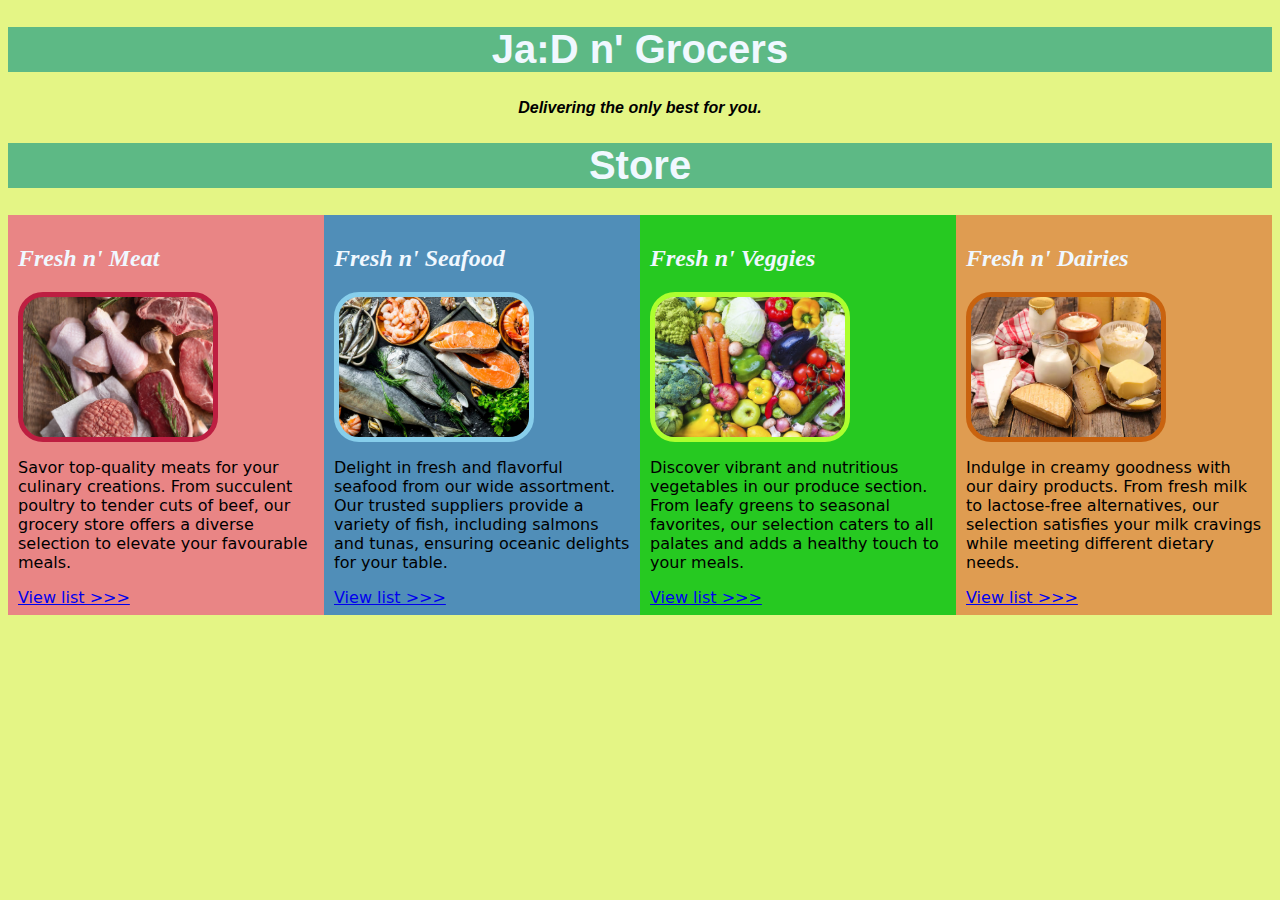
<file: index.html>
<!DOCTYPE html>
<html>
    <head>
        <link rel ="stylesheet" href = "index.css" type = "text/css">

        <meta charset="utf-8">
        <meta name="viewport" content="width=device-width, initial-scale=1">

        <title>Ja:D n' Grocers</title>

        <style>
        * {
            box-sizing: border-box;
        }

        .column {
        float: left;
        width: 25%;
        padding: 10px;
        height: 400px; 
        }

        .row:after {
        content: "";
        display: table;
        clear: both;
        }
        </style>
    </head>
<body>
<h1>Ja:D n' Grocers</h1>
<h4><i>Delivering the only best for you.</i></h4>
<h1>Store</h1>

<div class="row">
  <div class="column" style="background-color:#e98585;">
    <h2><i>Fresh n' Meat</i></h2>
    <p id="rcorners1" style="display: flex; justify-content: center; align-items: center;"></p>
    <p>Savor top-quality meats for your culinary creations. From succulent poultry to tender cuts of beef, our grocery store offers a diverse selection to elevate your favourable meals.</p>
    <p><a href="Assignment 1 (CSC574) Fresh n' Meat.html">View list >>></a></p>
  </div>

  <div class="column" style="background-color:#508eb8;">
    <h2><i>Fresh n' Seafood</i></h2>
    <p id="rcorners2" style="display: flex; justify-content: center; align-items: center;"></p>
    <p>Delight in fresh and flavorful seafood from our wide assortment. Our trusted suppliers provide a variety of fish, including salmons and tunas, ensuring oceanic delights for your table.</p>
    <p><a href="Assignment 1 (CSC574) Fresh n' Seafood.html">View list >>></a></p>
  </div>

  <div class="column" style="background-color:#26c921;">
    <h2><i>Fresh n' Veggies</i></h2>
    <p id="rcorners3" style="display: flex; justify-content: center; align-items: center;"></p>
    <p>Discover vibrant and nutritious vegetables in our produce section. From leafy greens to seasonal favorites, our selection caters to all palates and adds a healthy touch to your meals.</p>
    <p><a href="Assignment 1 (CSC574) Fresh n' Veggies.html">View list >>></a></p> 
    </div>

  <div class="column" style="background-color:#df9c51;">
    <h2><i>Fresh n' Dairies</i></h2>
    <p id="rcorners4" style="display: flex; justify-content: center; align-items: center;"></p>
    <p>Indulge in creamy goodness with our dairy products. From fresh milk to lactose-free alternatives, our selection satisfies your milk cravings while meeting different dietary needs.</p>
    <p><a href="Assignment 1 (CSC574) Fresh n' Dairies.html">View list >>></a></p>
  </div>
</div>

</body>
</html>
</file>
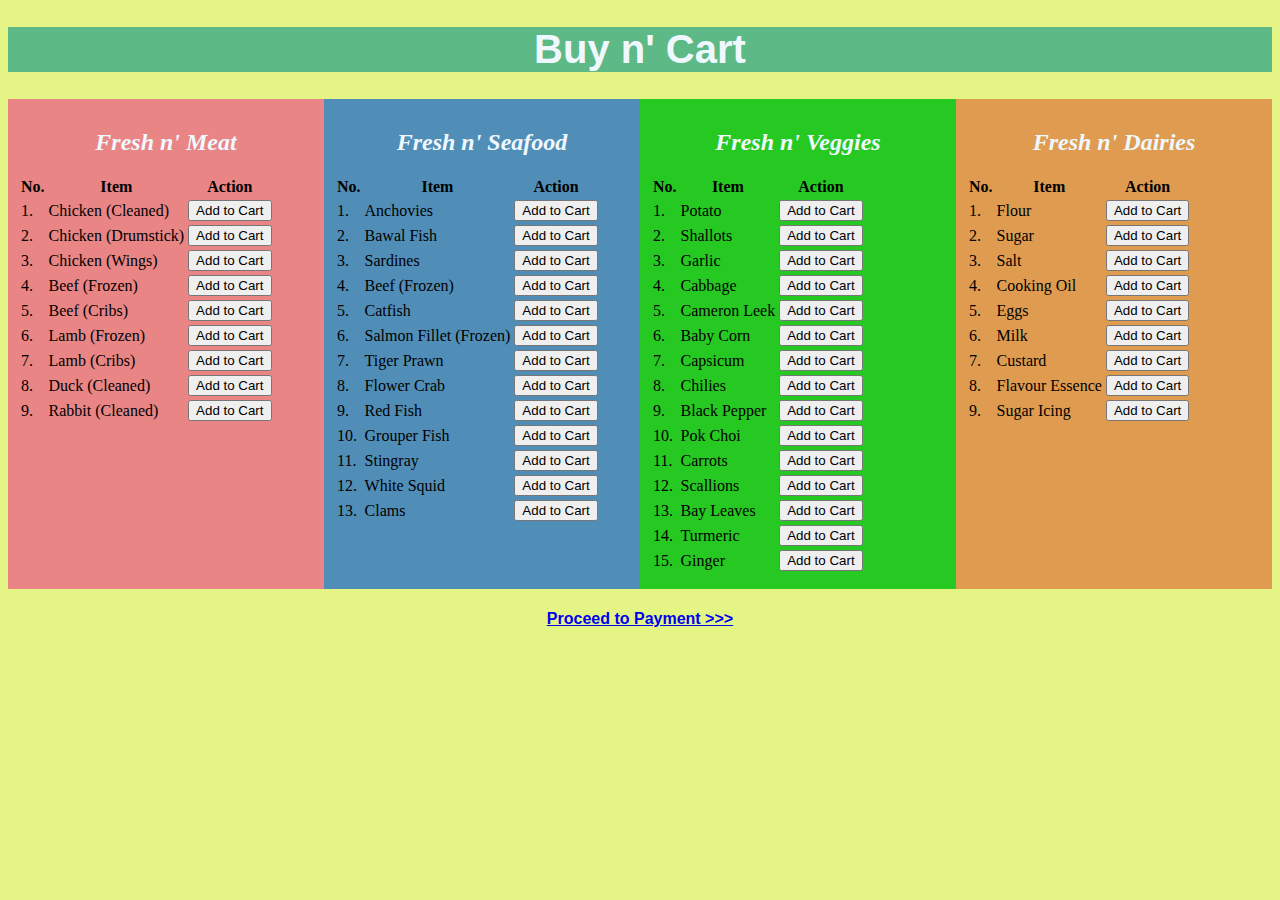
<file: Assignment 1 (CSC574) Cart Purchase.html>
<!DOCTYPE html>
<html>
<head>
    <title>Buy n' Cart</title>
    <style>
      h1 {
        font-size: 40px ;
        text-align: center ;
        -webkit-text-fill-color: aliceblue;
        font-family: 'Lucida Sans', 'Lucida Sans Regular', 'Lucida Grande', 'Lucida Sans Unicode', Geneva, Verdana, sans-serif ;
        background-color: rgb(93, 185, 133);
      }

      h2 {
        -webkit-text-fill-color: aliceblue;
        text-align: center;
      }

      h4 {    
        text-align: center ;
        font-family:'Lucida Sans', 'Lucida Sans Regular', 'Lucida Grande', 'Lucida Sans Unicode', Geneva, Verdana, sans-serif  ;
      }

      body {
        background-color: rgb(228, 245, 133);
      }

      p {
        font-family: system-ui, -apple-system, BlinkMacSystemFont, 'Segoe UI', Roboto, Oxygen, Ubuntu, Cantarell, 'Open Sans', 'Helvetica Neue', sans-serif;
        text-align: center ;
      }

      * {
            box-sizing: border-box;
      }

      .column {
        float: left;
        width: 25%;
        padding: 10px;
        height: 490px; 
      }

      .row:after {
        content: "";
        display: table;
        clear: both;
      }
    </style>


</head>

<body>

  <script>
    var totalPrice = 0;

    function addToCart(item, price) {
      totalPrice += parseFloat(price.split(' ')[1]);
      alert(item + " added to cart.\nTotal Price: RM " + totalPrice.toFixed(2));
    }

  </script>

  <h1>Buy n' Cart</h1>
  <div class="row">
    <div class="column" style="background-color:#e98585;">
      <h2><i>Fresh n' Meat</i></h2>
      <table>
          <tr>
              <th>No.</th>
              <th>Item</th>
              <th>Action</th>
          </tr>
          <tr>
            <td>1.</td>
            <td>Chicken (Cleaned)</td>
            <td><button onclick="addToCart('Chicken (Cleaned)', 'RM 8.99')">Add to Cart</button></td>
          </tr>
          <tr>
            <td>2.</td>
            <td>Chicken (Drumstick)</td>
            <td><button onclick="addToCart('Chicken (Drumstick)', 'RM 6.99')">Add to Cart</button></td>
          </tr>
          <tr>
            <td>3.</td>
            <td>Chicken (Wings)</td>
            <td><button onclick="addToCart('Chicken (Wings)', 'RM 5.99')">Add to Cart</button></td>
          </tr>
          </tr>
        <tr>
            <td>4.</td>
            <td>Beef (Frozen)</td>
            <td><button onclick="addToCart('Beef (Frozen)', 'RM 14.99')">Add to Cart</button></td>
        </tr>
        <tr>
            <td>5.</td>
            <td>Beef (Cribs)</td>
            <td><button onclick="addToCart('Beef (Cribs)', 'RM 14.99')">Add to Cart</button></td>
        </tr>
        <tr>
            <td>6.</td>
            <td>Lamb (Frozen)</td>
            <td><button onclick="addToCart('Lamb (Frozen)', 'RM 24.99')">Add to Cart</button></td>
        </tr>
        <tr>
            <td>7.</td>
            <td>Lamb (Cribs)</td>
            <td><button onclick="addToCart('Lamb (Cribs)', 'RM 14.99')">Add to Cart</button></td>
        </tr>
        <tr>
            <td>8.</td>
            <td>Duck (Cleaned)</td>
            <td><button onclick="addToCart('Duck (Cleaned)', 'RM 9.99')">Add to Cart</button></td>
        </tr>
        <tr>
            <td>9.</td>
            <td>Rabbit (Cleaned)</td>
            <td><button onclick="addToCart('Rabbit (Cleaned)', 'RM 19.99')">Add to Cart</button></td>
        </tr>
      </table>
    </div>
    
    <div class="column" style="background-color:#508eb8;">
      <h2><i>Fresh n' Seafood</i></h2>
      <table>
          <tr>
            <th>No.</th>
            <th>Item</th>
            <th>Action</th>
          </tr>
          <tr>
            <td>1.</td>
            <td>Anchovies</td>
            <td><button onclick="addToCart('Anchovies', 'RM 7.99')">Add to Cart</button></td>
          </tr>
          <tr>
            <td>2.</td>
            <td>Bawal Fish</td>
            <td><button onclick="addToCart('Bawal Fish', 'RM 11.99')">Add to Cart</button></td>
          </tr>
          <tr>
            <td>3.</td>
            <td>Sardines</td>
            <td><button onclick="addToCart('Sardines', 'RM 4.99')">Add to Cart</button></td>
          </tr>
          </tr>
        <tr>
            <td>4.</td>
            <td>Beef (Frozen)</td>
            <td><button onclick="addToCart('Dori Fillet (Frozen)', 'RM 9.99')">Add to Cart</button></td>
        </tr>
        <tr>
            <td>5.</td>
            <td>Catfish</td>
            <td><button onclick="addToCart('Catfish', 'RM 8.99')">Add to Cart</button></td>
        </tr>
        <tr>
            <td>6.</td>
            <td>Salmon Fillet (Frozen)</td>
            <td><button onclick="addToCart('Salmon Fillet (Frozen)', 'RM 34.99')">Add to Cart</button></td>
        </tr>
        <tr>
            <td>7.</td>
            <td>Tiger Prawn</td>
            <td><button onclick="addToCart('Tiger Prawn', 'RM 19.99')">Add to Cart</button></td>
        </tr>
        <tr>
            <td>8.</td>
            <td>Flower Crab</td>
            <td><button onclick="addToCart('Flower Crab', 'RM 14.99')">Add to Cart</button></td>
        </tr>
        <tr>
            <td>9.</td>
            <td>Red Fish</td>
            <td><button onclick="addToCart('Red Fish', 'RM 9.99')">Add to Cart</button></td>
        </tr>
        <tr>
          <td>10.</td>
          <td>Grouper Fish</td>
          <td><button onclick="addToCart('Grouper Fish', 'RM 8.99')">Add to Cart</button></td>
        </tr>
        <tr>
          <td>11.</td>
          <td>Stingray</td>
          <td><button onclick="addToCart('Stingray', 'RM 9.99')">Add to Cart</button></td>
        </tr>
        <tr>
          <td>12.</td>
          <td>White Squid</td>
          <td><button onclick="addToCart('White Squid', 'RM 11.99')">Add to Cart</button></td>
        </tr>
        <tr>
          <td>13.</td>
          <td>Clams</td>
          <td><button onclick="addToCart('Clams', 'RM 14.99')">Add to Cart</button></td>
        </tr>
      </table>
    </div>
    
    <div class="column" style="background-color:#26c921;">
      <h2><i>Fresh n' Veggies</i></h2>
      <table>
          <tr>
            <th>No.</th>
            <th>Item</th>
            <th>Action</th>
          </tr>
          <tr>
            <td>1.</td>
            <td>Potato</td>
            <td><button onclick="addToCart('Potato', 'RM 5.99')">Add to Cart</button></td>
          </tr>
          <tr>
            <td>2.</td>
            <td>Shallots</td>
            <td><button onclick="addToCart('Shallots', 'RM 4.99')">Add to Cart</button></td>
          </tr>
          <tr>
            <td>3.</td>
            <td>Garlic</td>
            <td><button onclick="addToCart('Garlic', 'RM 4.99')">Add to Cart</button></td>
          </tr>
          </tr>
        <tr>
            <td>4.</td>
            <td>Cabbage</td>
            <td><button onclick="addToCart('Cabbage', 'RM 3.99')">Add to Cart</button></td>
        </tr>
        <tr>
            <td>5.</td>
            <td>Cameron Leek</td>
            <td><button onclick="addToCart('Cameron Leek', 'RM 5.99')">Add to Cart</button></td>
        </tr>
        <tr>
            <td>6.</td>
            <td>Baby Corn</td>
            <td><button onclick="addToCart('Baby Corn', 'RM 6.99')">Add to Cart</button></td>
        </tr>
        <tr>
            <td>7.</td>
            <td>Capsicum</td>
            <td><button onclick="addToCart('Capsicum', 'RM 4.99')">Add to Cart</button></td>
        </tr>
        <tr>
            <td>8.</td>
            <td>Chilies</td>
            <td><button onclick="addToCart('Chilies', 'RM 4.99')">Add to Cart</button></td>
        </tr>
        <tr>
            <td>9.</td>
            <td>Black Pepper</td>
            <td><button onclick="addToCart('Black Pepper', 'RM 49.99')">Add to Cart</button></td>
        </tr>
        <tr>
          <td>10.</td>
          <td>Pok Choi</td>
          <td><button onclick="addToCart('Pok Choi', 'RM 4.99')">Add to Cart</button></td>
        </tr>
        <tr>
          <td>11.</td>
          <td>Carrots</td>
          <td><button onclick="addToCart('Carrots', 'RM 5.99')">Add to Cart</button></td>
        </tr>
        <tr>
          <td>12.</td>
          <td>Scallions</td>
          <td><button onclick="addToCart('Scallions', 'RM 1.99')">Add to Cart</button></td>
        </tr>
        <tr>
          <td>13.</td>
          <td>Bay Leaves</td>
          <td><button onclick="addToCart('Bay Leaves', 'RM 1.99')">Add to Cart</button></td>
        </tr>
        <tr>
          <td>14.</td>
          <td>Turmeric</td>
          <td><button onclick="addToCart('Turmeric', 'RM 3.99')">Add to Cart</button></td>
        </tr>
        <tr>
          <td>15.</td>
          <td>Ginger</td>
          <td><button onclick="addToCart('Ginger', 'RM 4.99')">Add to Cart</button></td>
        </tr>
      </table>
    </div>
    
    <div class="column" style="background-color:#df9c51;">
      <h2><i>Fresh n' Dairies</i></h2>
        <table>
          <tr>
              <th>No.</th>
              <th>Item</th>
              <th>Action</th>
          </tr>
          <tr>
            <td>1.</td>
            <td>Flour</td>
            <td><button onclick="addToCart('Flour', 'RM 3.99')">Add to Cart</button></td>
          </tr>
          <tr>
            <td>2.</td>
            <td>Sugar</td>
            <td><button onclick="addToCart('Sugar', 'RM 4.99')">Add to Cart</button></td>
          </tr>
          <tr>
            <td>3.</td>
            <td>Salt</td>
            <td><button onclick="addToCart('Salt', 'RM 2.99')">Add to Cart</button></td>
          </tr>
          </tr>
        <tr>
            <td>4.</td>
            <td>Cooking Oil</td>
            <td><button onclick="addToCart('Cooking Oil', 'RM 29.99')">Add to Cart</button></td>
        </tr>
        <tr>
            <td>5.</td>
            <td>Eggs</td>
            <td><button onclick="addToCart('Eggs', 'RM 9.99')">Add to Cart</button></td>
        </tr>
        <tr>
            <td>6.</td>
            <td>Milk</td>
            <td><button onclick="addToCart('Milk', 'RM 7.99')">Add to Cart</button></td>
        </tr>
        <tr>
            <td>7.</td>
            <td>Custard</td>
            <td><button onclick="addToCart('Custard', 'RM 5.99')">Add to Cart</button></td>
        </tr>
        <tr>
            <td>8.</td>
            <td>Flavour Essence</td>
            <td><button onclick="addToCart('Flavour Essence', 'RM 5.99')">Add to Cart</button></td>
        </tr>
        <tr>
            <td>9.</td>
            <td>Sugar Icing</td>
            <td><button onclick="addToCart('Sugar Icing', 'RM 6.99')">Add to Cart</button></td>
        </tr>
        </table>
    </div>
  </div>

  <h4><a href="Assignment 1 (CSC574) Transaction & Purchase.html">Proceed to Payment >>></a></h4>
    
</body>
</html>
</file>
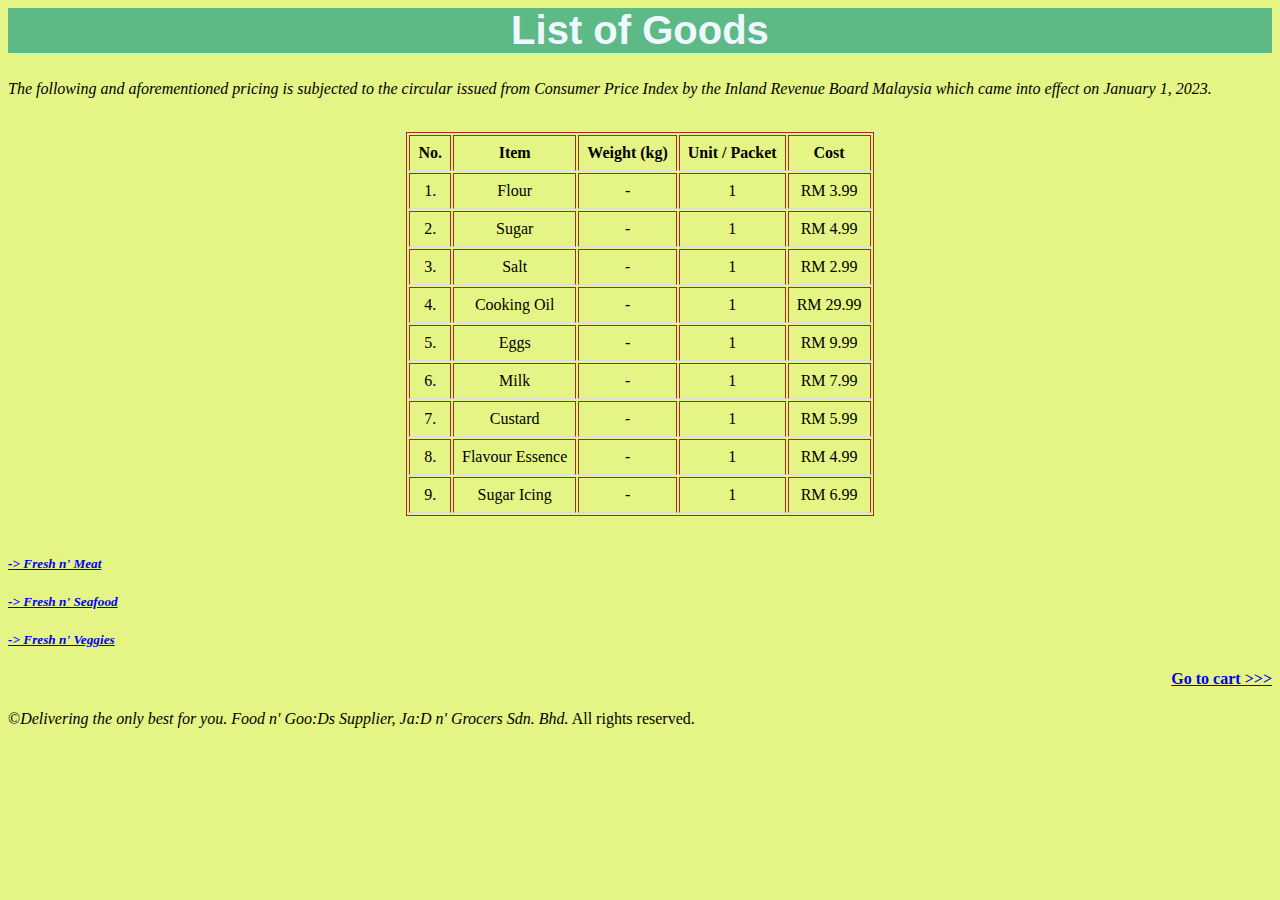
<file: Assignment 1 (CSC574) Fresh n' Dairies.html>
<html>
    <style>
        h1 {
            font-size: 40px ;
            text-align: center ;
            -webkit-text-fill-color: aliceblue;
            font-family: 'Lucida Sans', 'Lucida Sans Regular', 'Lucida Grande', 'Lucida Sans Unicode', Geneva, Verdana, sans-serif ;
            background-color: rgb(93, 185, 133);
        }

        h5 {
            font-style: italic;
        }
        
        h4 {
            text-align: right;
        }

        table, th, td {
            border: 1px solid brown;
            margin: 0 auto;
        }

        body {
            background-color: rgb(228, 245, 133);
        }
        
        th, td {
            padding: 8px;
            text-align: center;
            border-bottom: 1px solid #dddddd;
        }

        tr:hover {
            background-color: rgb(201, 99, 15);
        }

    </style>
    <head>
        <title>
          Fresh n' Dairies
        </title>
    </head>
    <body>
        <h1>List of Goods</h1>
        <p><i>The following and aforementioned pricing is subjected to the circular issued from Consumer Price Index by the Inland Revenue Board Malaysia which came into effect on January 1, 2023.</i></p>

        <br><table>
            <tr>
                <th>No.</th>
                <th>Item</th>
                <th>Weight (kg)</th>
                <th>Unit / Packet</th>
                <th>Cost</th>
            </tr>
            <tr>
                <td>1.</td>
                <td>Flour</td>
                <td>-</td>
                <td>1</td> 
                <td>RM 3.99</td>
            </tr>
            <tr>
                <td>2.</td>
                <td>Sugar</td>
                <td>-</td>
                <td>1</td>
                <td>RM 4.99</td>
            </tr>
            <tr>
                <td>3.</td>
                <td>Salt</td>
                <td>-</td>
                <td>1</td>
                <td>RM 2.99</td>
            </tr>
            <tr>
                <td>4.</td>
                <td>Cooking Oil</td>
                <td>-</td>
                <td>1</td>
                <td>RM 29.99</td>
            </tr>
            <tr>
                <td>5.</td>
                <td>Eggs</td>
                <td>-</td>
                <td>1</td>
                <td>RM 9.99</td>
            </tr>
            <tr>
                <td>6.</td>
                <td>Milk</td>
                <td>-</td>
                <td>1</td>
                <td>RM 7.99</td>
            </tr>
            <tr>
                <td>7.</td>
                <td>Custard</td>
                <td>-</td>
                <td>1</td>
                <td>RM 5.99</td>
            </tr>
            <tr>
                <td>8.</td>
                <td>Flavour Essence</td>
                <td>-</td>
                <td>1</td>
                <td>RM 4.99</td>
            </tr>
            <tr>
                <td>9.</td>
                <td>Sugar Icing</td>
                <td>-</td>
                <td>1</td>
                <td>RM 6.99</td>
            </tr>
          </table><br>
       
          <h5><a href="Assignment 1 (CSC574) Fresh n' Meat.html">-> Fresh n' Meat</a></h5>
          <h5><a href="Assignment 1 (CSC574) Fresh n' Seafood.html">-> Fresh n' Seafood</a></h5>
          <h5><a href="Assignment 1 (CSC574) Fresh n' Veggies.html">-> Fresh n' Veggies</a></h5>
          <h4><a href="Assignment 1 (CSC574) Cart Purchase.html">Go to cart >>></a></h4>
          <p>&copy;<i>Delivering the only best for you. Food n' Goo:Ds Supplier, Ja:D n' Grocers Sdn. Bhd.</i> All rights reserved. </p>
    </body>

</html>
</file>
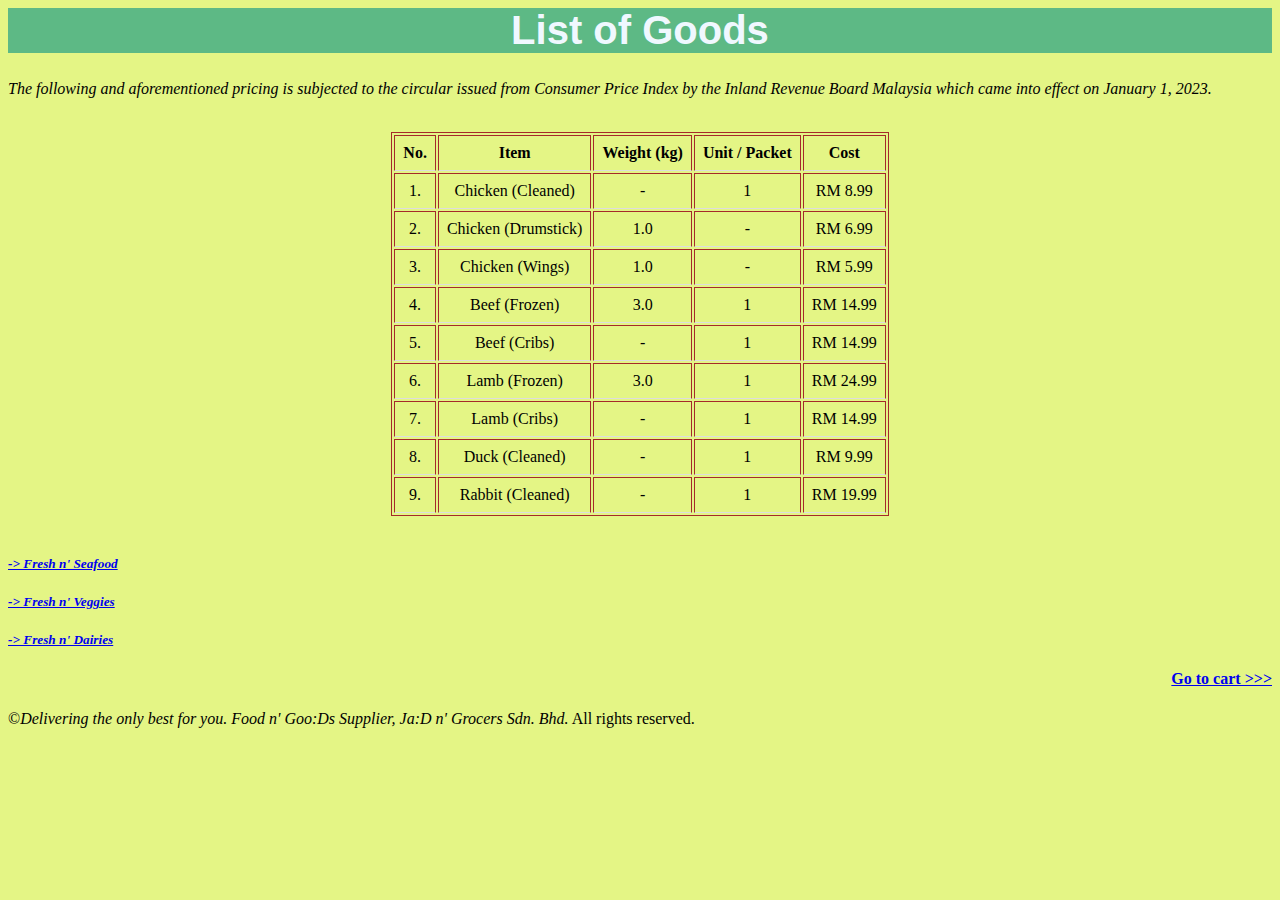
<file: Assignment 1 (CSC574) Fresh n' Meat.html>
<html>
    <style>
        h1 {
            font-size: 40px ;
            text-align: center ;
            -webkit-text-fill-color: aliceblue;
            font-family: 'Lucida Sans', 'Lucida Sans Regular', 'Lucida Grande', 'Lucida Sans Unicode', Geneva, Verdana, sans-serif ;
            background-color: rgb(93, 185, 133);
        }

        h5 {
            font-style: italic;
        }
        
        h4 {
            text-align: right;
        }

        table, th, td {
            border: 1px solid brown;
            margin: 0 auto;
        }

        body {
            background-color: rgb(228, 245, 133);
        }
        
        th, td {
            padding: 8px;
            text-align: center;
            border-bottom: 1px solid #dddddd;
        }

        tr:hover {
            background-color: rgb(189, 30, 65);
        }

    </style>
    <head>
        <title>
          Fresh n' Meat
        </title>
    </head>
    <body>
        <h1>List of Goods</h1>
        <p><i>The following and aforementioned pricing is subjected to the circular issued from Consumer Price Index by the Inland Revenue Board Malaysia which came into effect on January 1, 2023.</i></p>

        <br><table>
            <tr>
                <th>No.</th>
                <th>Item</th>
                <th>Weight (kg)</th>
                <th>Unit / Packet</th>
                <th>Cost</th>
            </tr>
            <tr>
                <td>1.</td>
                <td>Chicken (Cleaned)</td>
                <td>-</td>
                <td>1</td> 
                <td>RM 8.99</td>
            </tr>
            <tr>
                <td>2.</td>
                <td>Chicken (Drumstick)</td>
                <td>1.0</td>
                <td>-</td>
                <td>RM 6.99</td>
            </tr>
            <tr>
                <td>3.</td>
                <td>Chicken (Wings)</td>
                <td>1.0</td>
                <td>-</td>
                <td>RM 5.99</td>
            </tr>
            <tr>
                <td>4.</td>
                <td>Beef (Frozen)</td>
                <td>3.0</td>
                <td>1</td>
                <td>RM 14.99</td>
            </tr>
            <tr>
                <td>5.</td>
                <td>Beef (Cribs)</td>
                <td>-</td>
                <td>1</td>
                <td>RM 14.99</td>
            </tr>
            <tr>
                <td>6.</td>
                <td>Lamb (Frozen)</td>
                <td>3.0</td>
                <td>1</td>
                <td>RM 24.99</td>
            </tr>
            <tr>
                <td>7.</td>
                <td>Lamb (Cribs)</td>
                <td>-</td>
                <td>1</td>
                <td>RM 14.99</td>
            </tr>
            <tr>
                <td>8.</td>
                <td>Duck (Cleaned)</td>
                <td>-</td>
                <td>1</td>
                <td>RM 9.99</td>
            </tr>
            <tr>
                <td>9.</td>
                <td>Rabbit (Cleaned)</td>
                <td>-</td>
                <td>1</td>
                <td>RM 19.99</td>
            </tr>
          </table><br>
          <h5><a href="Assignment 1 (CSC574) Fresh n' Seafood.html">-> Fresh n' Seafood</a></h5>
          <h5><a href="Assignment 1 (CSC574) Fresh n' Veggies.html">-> Fresh n' Veggies</a></h5>
          <h5><a href="Assignment 1 (CSC574) Fresh n' Dairies.html">-> Fresh n' Dairies</a></h5>
          <h4><a href="Assignment 1 (CSC574) Cart Purchase.html">Go to cart >>></a></h4>
          <p>&copy;<i>Delivering the only best for you. Food n' Goo:Ds Supplier, Ja:D n' Grocers Sdn. Bhd.</i> All rights reserved. </p>
    </body>

</html>
</file>
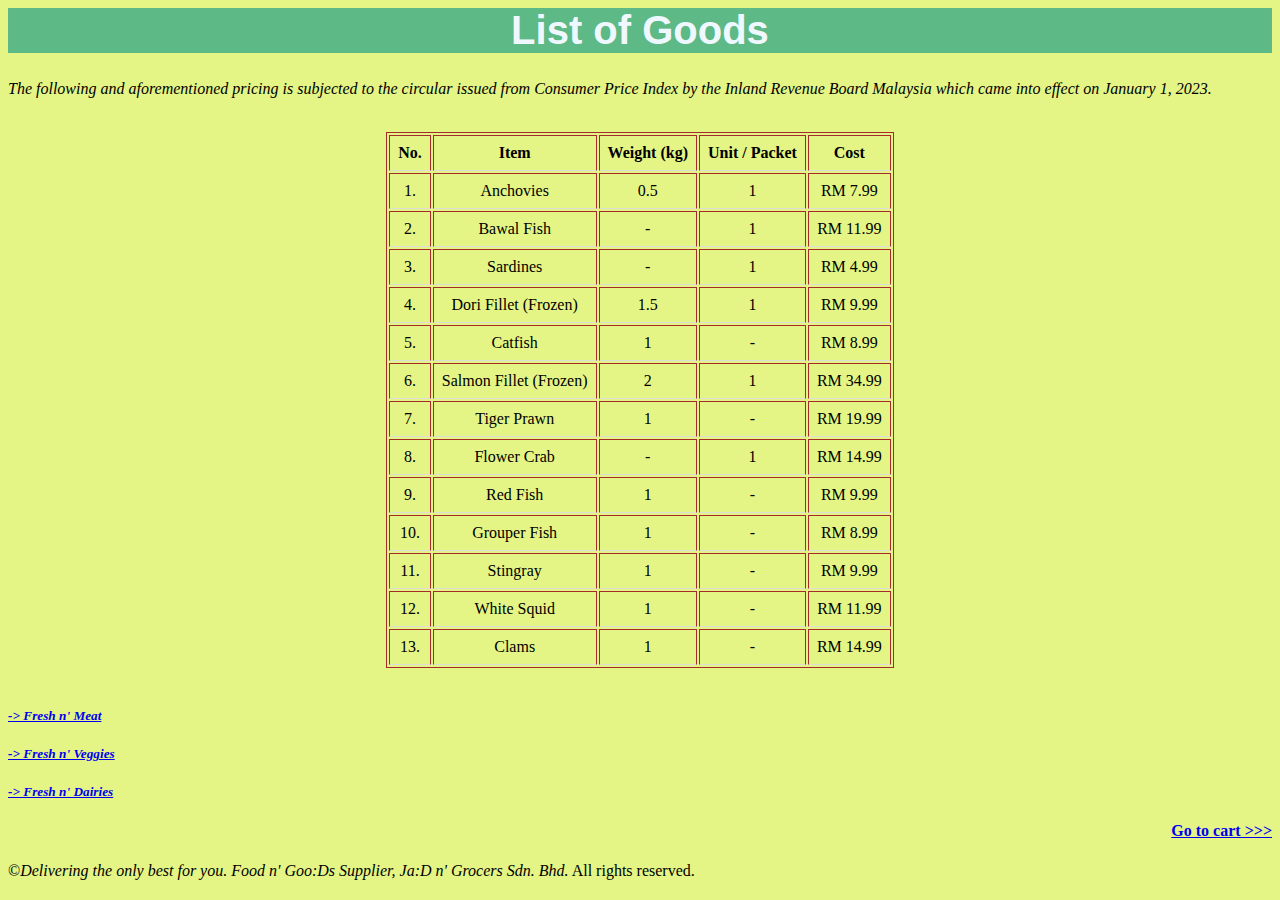
<file: Assignment 1 (CSC574) Fresh n' Seafood.html>
<html>
    <style>
        h1 {
            font-size: 40px ;
            text-align: center ;
            -webkit-text-fill-color: aliceblue;
            font-family: 'Lucida Sans', 'Lucida Sans Regular', 'Lucida Grande', 'Lucida Sans Unicode', Geneva, Verdana, sans-serif ;
            background-color: rgb(93, 185, 133);
        }

        h5 {
            font-style: italic;
        }

        h4 {
            text-align: right;
        }

        table, th, td {
            border: 1px solid brown;
            margin: 0 auto;
        }

        body {
            background-color: rgb(228, 245, 133);
        }
        
        th, td {
            padding: 8px;
            text-align: center;
            border-bottom: 1px solid #dddddd;
        }

        tr:hover {
            background-color: skyblue;
        }

    </style>
    <head>
        <title>
          Fresh n' Seafood
        </title>
    </head>
    <body>
        <h1>List of Goods</h1>
        <p><i>The following and aforementioned pricing is subjected to the circular issued from Consumer Price Index by the Inland Revenue Board Malaysia which came into effect on January 1, 2023.</i></p>

        <br><table>
            <tr>
                <th>No.</th>
                <th>Item</th>
                <th>Weight (kg)</th>
                <th>Unit / Packet</th>
                <th>Cost</th>
            </tr>
            <tr>
                <td>1.</td>
                <td>Anchovies</td>
                <td>0.5</td>
                <td>1</td> 
                <td>RM 7.99</td>
            </tr>
            <tr>
                <td>2.</td>
                <td>Bawal Fish</td>
                <td>-</td>
                <td>1</td>
                <td>RM 11.99</td>
            </tr>
            <tr>
                <td>3.</td>
                <td>Sardines</td>
                <td>-</td>
                <td>1</td>
                <td>RM 4.99</td>
            </tr>
            <tr>
                <td>4.</td>
                <td>Dori Fillet (Frozen)</td>
                <td>1.5</td>
                <td>1</td>
                <td>RM 9.99</td>
            </tr>
            <tr>
                <td>5.</td>
                <td>Catfish</td>
                <td>1</td>
                <td>-</td>
                <td>RM 8.99</td>
            </tr>
            <tr>
                <td>6.</td>
                <td>Salmon Fillet (Frozen)</td>
                <td>2</td>
                <td>1</td>
                <td>RM 34.99</td>
            </tr>
            <tr>
                <td>7.</td>
                <td>Tiger Prawn</td>
                <td>1</td>
                <td>-</td>
                <td>RM 19.99</td>
            </tr>
            <tr>
                <td>8.</td>
                <td>Flower Crab</td>
                <td>-</td>
                <td>1</td>
                <td>RM 14.99</td>
            </tr>
            <tr>
                <td>9.</td>
                <td>Red Fish</td>
                <td>1</td>
                <td>-</td>
                <td>RM 9.99</td>
            </tr>
            <tr>
                <td>10.</td>
                <td>Grouper Fish</td>
                <td>1</td>
                <td>-</td>
                <td>RM 8.99</td>
            </tr>
            <tr>
                <td>11.</td>
                <td>Stingray</td>
                <td>1</td>
                <td>-</td>
                <td>RM 9.99</td>
            </tr>
            <tr>
                <td>12.</td>
                <td>White Squid</td>
                <td>1</td>
                <td>-</td>
                <td>RM 11.99</td>
            </tr>
            <tr>
                <td>13.</td>
                <td>Clams</td>
                <td>1</td>
                <td>-</td>
                <td>RM 14.99</td>
            </tr>
          </table><br>
       
          <h5><a href="Assignment 1 (CSC574) Fresh n' Meat.html">-> Fresh n' Meat</a></h5>
          <h5><a href="Assignment 1 (CSC574) Fresh n' Veggies.html">-> Fresh n' Veggies</a></h5>
          <h5><a href="Assignment 1 (CSC574) Fresh n' Dairies.html">-> Fresh n' Dairies</a></h5>
          <h4><a href="Assignment 1 (CSC574) Cart Purchase.html">Go to cart >>></a></h4>
          <p>&copy;<i>Delivering the only best for you. Food n' Goo:Ds Supplier, Ja:D n' Grocers Sdn. Bhd.</i> All rights reserved. </p>
    </body>

</html>
</file>
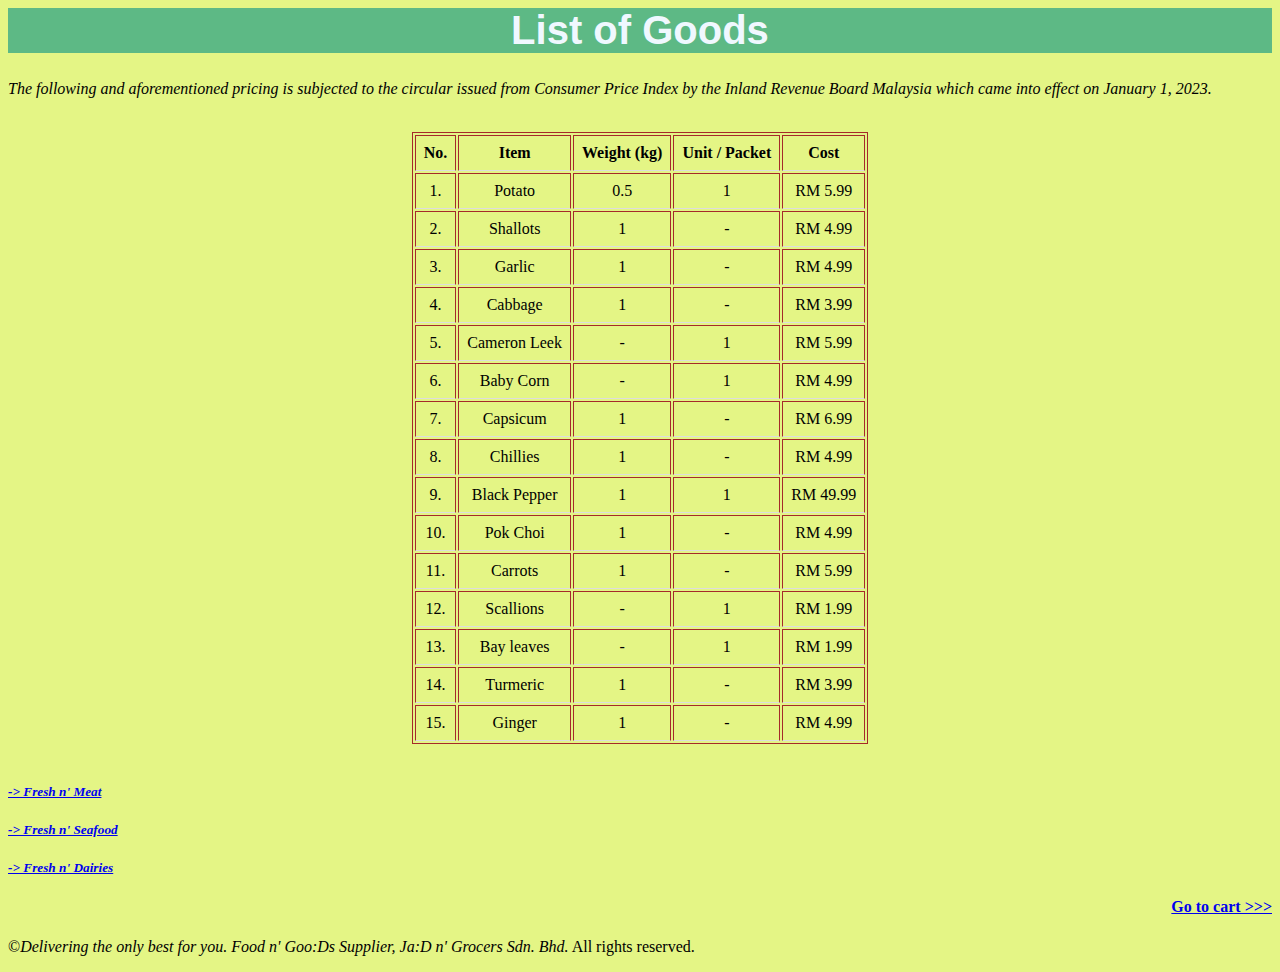
<file: Assignment 1 (CSC574) Fresh n' Veggies.html>
<html>
    <style>
        h1 {
            font-size: 40px ;
            text-align: center ;
            -webkit-text-fill-color: aliceblue;
            font-family: 'Lucida Sans', 'Lucida Sans Regular', 'Lucida Grande', 'Lucida Sans Unicode', Geneva, Verdana, sans-serif ;
            background-color: rgb(93, 185, 133);
        }

        h5 {
            font-style: italic;
        }
        
        h4 {
            text-align: right;
        }

        table, th, td {
            border: 1px solid brown;
            margin: 0 auto;
        }

        body {
            background-color: rgb(228, 245, 133);
        }
        
        th, td {
            padding: 8px;
            text-align: center;
            border-bottom: 1px solid #dddddd;
        }

        tr:hover {
            background-color: greenyellow;
        }

    </style>
    <head>
        <title>
          Fresh n' Veggies
        </title>
    </head>
    <body>
        <h1>List of Goods</h1>
        <p><i>The following and aforementioned pricing is subjected to the circular issued from Consumer Price Index by the Inland Revenue Board Malaysia which came into effect on January 1, 2023.</i></p>

        <br><table>
            <tr>
                <th>No.</th>
                <th>Item</th>
                <th>Weight (kg)</th>
                <th>Unit / Packet</th>
                <th>Cost</th>
            </tr>
            <tr>
                <td>1.</td>
                <td>Potato</td>
                <td>0.5</td>
                <td>1</td> 
                <td>RM 5.99</td>
            </tr>
            <tr>
                <td>2.</td>
                <td>Shallots</td>
                <td>1</td>
                <td>-</td>
                <td>RM 4.99</td>
            </tr>
            <tr>
                <td>3.</td>
                <td>Garlic</td>
                <td>1</td>
                <td>-</td>
                <td>RM 4.99</td>
            </tr>
            <tr>
                <td>4.</td>
                <td>Cabbage</td>
                <td>1</td>
                <td>-</td>
                <td>RM 3.99</td>
            </tr>
            <tr>
                <td>5.</td>
                <td>Cameron Leek</td>
                <td>-</td>
                <td>1</td>
                <td>RM 5.99</td>
            </tr>
            <tr>
                <td>6.</td>
                <td>Baby Corn</td>
                <td>-</td>
                <td>1</td>
                <td>RM 4.99</td>
            </tr>
            <tr>
                <td>7.</td>
                <td>Capsicum</td>
                <td>1</td>
                <td>-</td>
                <td>RM 6.99</td>
            </tr>
            <tr>
                <td>8.</td>
                <td>Chillies</td>
                <td>1</td>
                <td>-</td>
                <td>RM 4.99</td>
            </tr>
            <tr>
                <td>9.</td>
                <td>Black Pepper</td>
                <td>1</td>
                <td>1</td>
                <td>RM 49.99</td>
            </tr>
            <tr>
                <td>10.</td>
                <td>Pok Choi</td>
                <td>1</td>
                <td>-</td>
                <td>RM 4.99</td>
            </tr>
            <tr>
                <td>11.</td>
                <td>Carrots</td>
                <td>1</td>
                <td>-</td>
                <td>RM 5.99</td>
            </tr>
            <tr>
                <td>12.</td>
                <td>Scallions</td>
                <td>-</td>
                <td>1</td>
                <td>RM 1.99</td>
            </tr>
            <tr>
                <td>13.</td>
                <td>Bay leaves</td>
                <td>-</td>
                <td>1</td>
                <td>RM 1.99</td>
            </tr>
            <tr>
                <td>14.</td>
                <td>Turmeric</td>
                <td>1</td>
                <td>-</td>
                <td>RM 3.99</td>
            </tr>
            <tr>
                <td>15.</td>
                <td>Ginger</td>
                <td>1</td>
                <td>-</td>
                <td>RM 4.99</td>
            </tr>
          </table><br>
       
          <h5><a href="Assignment 1 (CSC574) Fresh n' Meat.html">-> Fresh n' Meat</a></h5>
          <h5><a href="Assignment 1 (CSC574) Fresh n' Seafood.html">-> Fresh n' Seafood</a></h5>
          <h5><a href="Assignment 1 (CSC574) Fresh n' Dairies.html">-> Fresh n' Dairies</a></h5>
          <h4><a href="Assignment 1 (CSC574) Cart Purchase.html">Go to cart >>></a></h4>
          <p>&copy;<i>Delivering the only best for you. Food n' Goo:Ds Supplier, Ja:D n' Grocers Sdn. Bhd.</i> All rights reserved. </p>
    </body>

</html>
</file>
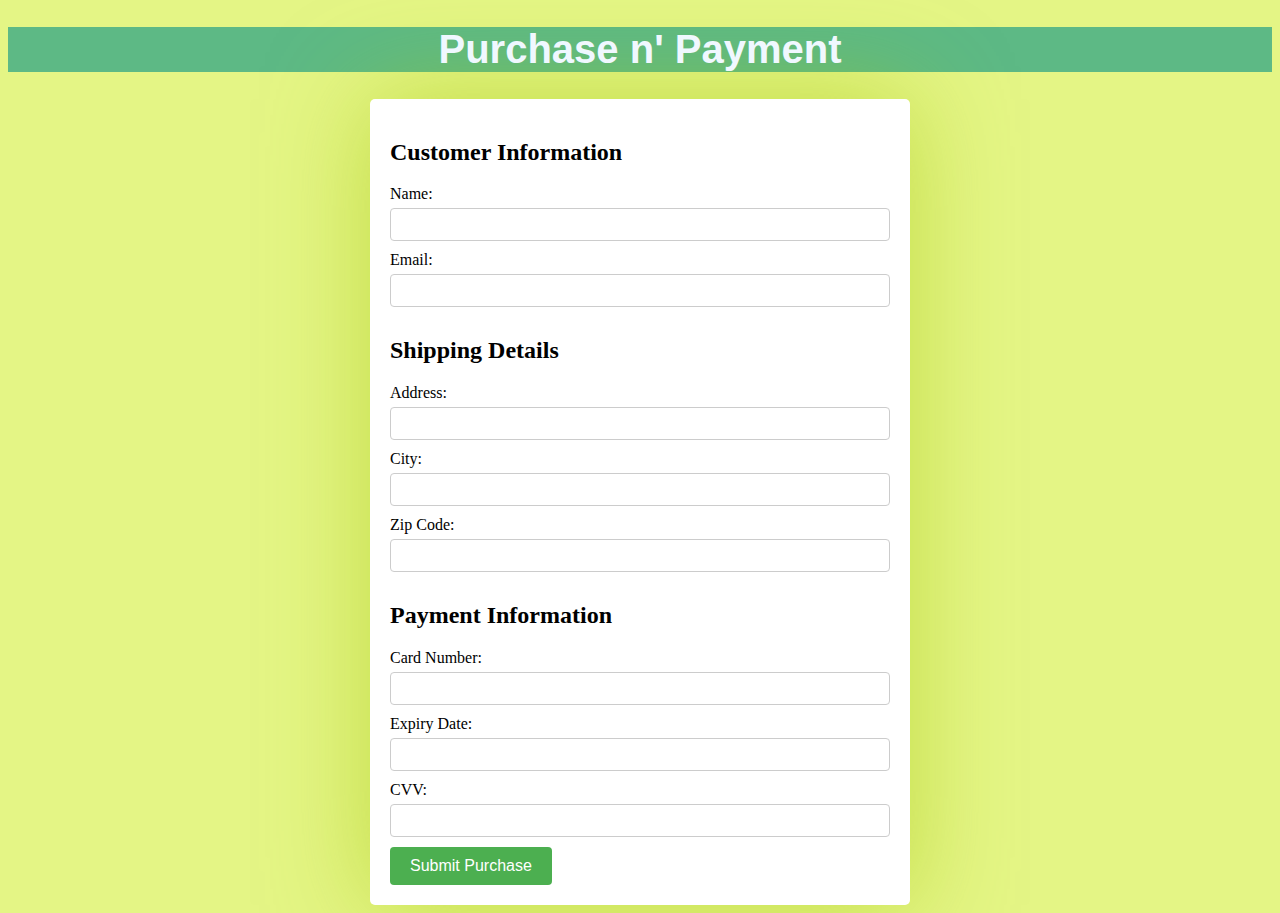
<file: Assignment 1 (CSC574) Transaction & Purchase.html>
<!DOCTYPE html>
<html>
<head>
  <title>Purchase n' Payment</title>
  <style>
    h1 {
      font-size: 40px;
      text-align: center;
      -webkit-text-fill-color: aliceblue;
      font-family: 'Lucida Sans', 'Lucida Sans Regular', 'Lucida Grande', 'Lucida Sans Unicode', Geneva, Verdana, sans-serif;
      background-color: rgb(93, 185, 133);
    }

    h2 {
      -webkit-text-fill-color: black;
    }

    h4 {
      text-align: center;
      font-family: 'Lucida Sans', 'Lucida Sans Regular', 'Lucida Grande', 'Lucida Sans Unicode', Geneva, Verdana, sans-serif;
    }

    body {
      background-color: rgb(228, 245, 133);
    }

    p {
      font-family: system-ui, -apple-system, BlinkMacSystemFont, 'Segoe UI', Roboto, Oxygen, Ubuntu, Cantarell, 'Open Sans', 'Helvetica Neue', sans-serif;
    }

    form {
      max-width: 500px;
      margin: auto;
      background-color: #fff;
      padding: 20px;
      border-radius: 5px;
      box-shadow: 0 0 100px rgba(167, 201, 17, 0.582);
    }

    label {
      display: block;
      margin-bottom: 5px;
    }

    input[type="text"],
    input[type="email"] {
      width: 100%;
      padding: 8px;
      border: 1px solid #ccc;
      border-radius: 4px;
      box-sizing: border-box;
      margin-bottom: 10px;
    }

    button[type="submit"] {
      background-color: #4CAF50;
      color: #fff;
      padding: 10px 20px;
      border: none;
      border-radius: 4px;
      cursor: pointer;
      font-size: 16px;
    }

    button[type="submit"]:hover {
      background-color: #45a049;
    }
  </style>
</head>
<body>
  <h1>Purchase n' Payment</h1>

  <form id="purchaseForm">
    <h2>Customer Information</h2>
    <label for="name">Name:</label>
    <input type="text" id="name" required>

    <label for="email">Email:</label>
    <input type="email" id="email" required>

    <h2>Shipping Details</h2>
    <label for="address">Address:</label>
    <input type="text" id="address" required>

    <label for="city">City:</label>
    <input type="text" id="city" required>

    <label for="zip">Zip Code:</label>
    <input type="text" id="zip" required>

    <h2>Payment Information</h2>
    <label for="cardNumber">Card Number:</label>
    <input type="text" id="cardNumber" required>

    <label for="expiry">Expiry Date:</label>
    <input type="text" id="expiry" required>

    <label for="cvv">CVV:</label>
    <input type="text" id="cvv" required>

    <button type="submit">Submit Purchase</button>
  </form>

  <script>
    document.getElementById('purchaseForm').addEventListener('submit', function(event) {
      event.preventDefault(); 

      var name = document.getElementById('name').value;
      var email = document.getElementById('email').value;
      var address = document.getElementById('address').value;
      var city = document.getElementById('city').value; 
      var zip = document.getElementById('zip').value;
      var cardNumber = document.getElementById('cardNumber').value;
      var expiry = document.getElementById('expiry').value;
      var cvv = document.getElementById('cvv').value;

      alert("Thank you for your purchase! We will process your order.");

      document.getElementById('purchaseForm').reset();
    });
  </script>
</body>
</html>
</file>
<file: index.css>
h1 {
    font-size: 40px ;
    text-align: center ;
    -webkit-text-fill-color: aliceblue;
    font-family: 'Lucida Sans', 'Lucida Sans Regular', 'Lucida Grande', 'Lucida Sans Unicode', Geneva, Verdana, sans-serif ;
    background-color: rgb(93, 185, 133);
}

h2 {
    -webkit-text-fill-color: aliceblue;
}

h4 {    
    text-align: center ;
    font-family:'Lucida Sans', 'Lucida Sans Regular', 'Lucida Grande', 'Lucida Sans Unicode', Geneva, Verdana, sans-serif  ;
}

body {
    background-color: rgb(228, 245, 133);
}

p {
    font-family: system-ui, -apple-system, BlinkMacSystemFont, 'Segoe UI', Roboto, Oxygen, Ubuntu, Cantarell, 'Open Sans', 'Helvetica Neue', sans-serif;
}

#rcorners1 {
    background-image: url(Chicken\ and\ Meat.jpg);
    background-size: cover;
    border-radius: 25px;
    border: 5px solid rgb(189, 30, 65);
    padding: 20px; 
    width: 200px;
    height: 150px;    
    text-align: center;
}
  
#rcorners2 {
    background-image: url(Fish\ and\ Seafood.jpg);
    background-size: cover;
    border-radius: 25px;
    border: 5px solid skyblue;
    padding: 20px; 
    width: 200px;
    height: 150px;  
    text-align: center;
}
  
#rcorners3 {
    background-image: url(Veggies.jpg);
    background-size: cover;
    border-radius: 25px;
    border: 5px solid greenyellow;
    padding: 20px; 
    width: 200px;
    height: 150px;    
    text-align: center;
}

#rcorners4 {
    background-image: url(Dairies.jpg);
    background-size: cover;
    border-radius: 25px;
    border: 5px solid rgb(201, 99, 15);
    padding: 20px; 
    width: 200px;
    height: 150px;    
    text-align: center;
}
</file>
